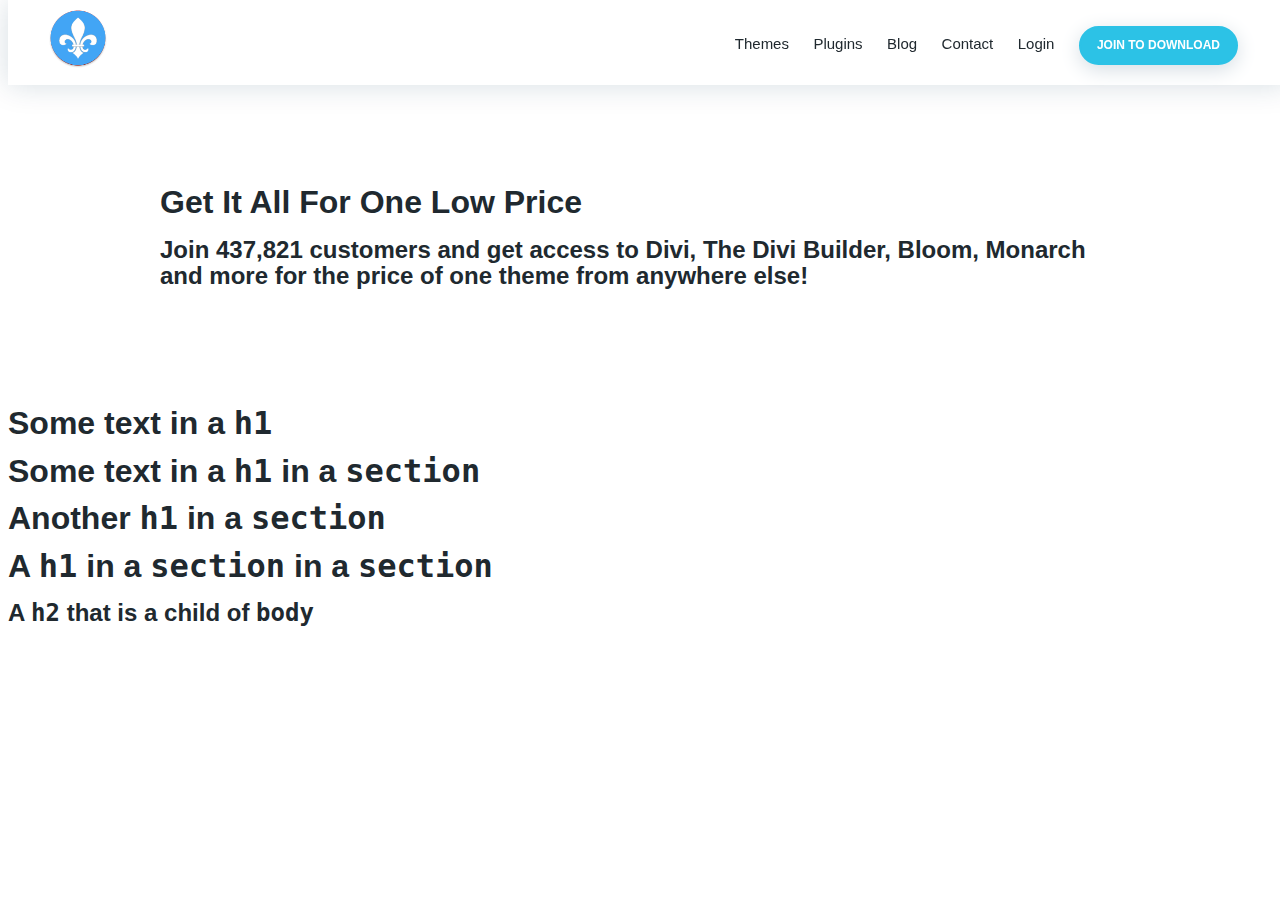
<file: clean.html>
<!doctype html>

<html lang="en">

<head>
    <title>Untitled Document</title>
    <meta charset="UTF-8">
    <meta name="description" content="" />
    <meta name="keywords" content="" />
    <style>
        body {
            line-height: 26px;
            font-family: 'Poppins', sans-serif;
            font-size: 16px;
            text-align: left;
            color: #20292f;
            background-color: #fff;
            -webkit-font-smoothing: antialiased;
            -moz-osx-font-smoothing: grayscale;
            padding-top: 80px;
            font-weight: 400;
            transition: padding .8s ease;
            -webkit-transition: padding .8s ease;
            -moz-transition: padding .8s ease;
        }

        a {
            text-decoration: none;
            color: #f92c8b;
            transition: color .5s ease;
            -webkit-transition: color .5s ease;
            -moz-transition: color .5s ease;
        }

        a:hover {
            text-decoration: none
        }

        .clear {
            clear: both
        }

        .ui-tabs-hide {
            display: none
        }

        br.clear {
            margin: 0;
            padding: 0
        }

        img {
            max-width: 100%;
            height: auto;
        }

        /* Main Navigation */

        #main-nav .container>a {
            display: block;
            float: left;
        }

        .et_mobile_menu_button {
            display: none;
        }

        #logo2 {
            margin: 4px 25px 0 0;
            width: 60px;
            -webkit-transition: opacity .8s ease;
            transition: opacity .8s ease;
        }

        #logo2,
        #main-nav nav {
            float: left
        }



        #main-nav {
            padding: 14px 0;
            text-align: center;
            position: fixed;
            z-index: 999;
            top: 0;
            width: 100%;
            background-color: #fff;
            transition: all .8s ease;
            -webkit-transition: all .8s ease;
            -moz-transition: all .8s ease;
        }

        #main-nav.et_fixed_nav {
            box-shadow: 0 0 30px rgba(7, 51, 84, 0.17);
            -webkit-box-shadow: 0 0 30px rgba(7, 51, 84, 0.17);
            -moz-box-shadow: 0 0 30px rgba(7, 51, 84, 0.17);
            padding: 4px 0;
        }

        #main-nav nav {
            padding-top: 6px;
            float: right;
        }

        #main-nav li {
            padding: 0 10px;
            position: relative;
            display: inline-block
        }

        #main-nav a {
            color: #20292f;
            text-decoration: none;
            font-weight: 500;
            font-size: 15px;
        }

        #main-nav a:hover {
            color: #71818c
        }

        #main-nav ul>li.current_page_item>a {
            font-weight: 600
        }

        #main-nav .container {
            width: 100%;
            max-width: 1400px;
            box-sizing: border-box;
            -webkit-box-sizing: border-box;
            -moz-box-sizing: border-box;
            padding: 0 40px;
        }

        #main-nav #jointoday_button {
            color: #f92c8b;
            line-height: 9px;
            font-weight: 600;
            padding: 13px 16px;
            text-transform: uppercase;
            font-size: 12px;
            border-radius: 50px;
            -webkit-border-radius: 50px;
            -moz-border-radius: 50px;
            display: block;
            transition: all .5s ease;
            -webkit-transition: all .5s ease;
            -moz-transition: all .5s ease;
            border: 2px solid #f92c8b;
        }

        #main-nav #jointoday_button:hover {
            color: #fff;
            background-color: #f92c8b;
        }

        #main-nav.et_fixed_nav #jointoday_button {
            color: #fff;
            background-color: #f92c8b;
            box-shadow: 0px 5px 20px #d6dee4;
            -moz-box-shadow: 0px 5px 20px #d6dee4;
            -webkit-box-shadow: 0px 5px 20px #d6dee4;
            border: 2px solid #f92c8b;
        }

        #main-nav.et_fixed_nav #jointoday_button:hover {
            background-color: #de20b3;
            border: 2px solid #de20b3;
            box-shadow: 0px 5px 20px #aab9c3;
            -moz-box-shadow: 0px 5px 20px #aab9c3;
            -webkit-box-shadow: 0px 5px 20px #aab9c3;
        }

        #main-nav.et_fixed_nav.et_highlight_nav #jointoday_button {
            background-color: #2cc2e6;
            border: 2px solid #2cc2e6;
            animation: highlight-nav .8s ease;
            -webkit-animation: highlight-nav .8s ease;
        }

        #main-nav.et_fixed_nav.et_highlight_nav #jointoday_button:hover {
            background-color: #f92c8b;
            border: 2px solid #f92c8b;
            box-shadow: 0px 5px 20px #aab9c3;
            -moz-box-shadow: 0px 5px 20px #aab9c3;
            -webkit-box-shadow: 0px 5px 20px #aab9c3;
        }

        #join-today {
            color: #c954d4
        }

        /* Main Header */

        #main-header {
            padding: 80px 0;
            position: relative;
            z-index: 2;
        }

        #main-header.et_big_header {
            padding: 80px 0 250px
        }

        .container {
            margin: 0 auto;
            max-width: 1120px;
            padding: 0 80px;
            padding-bottom: 80px;
            padding-top: 80px;
            box-sizing: border-box;
            -webkit-box-sizing: border-box;
            -moz-box-sizing: border-box;
            position: relative
        }

        .container:first-of-type {
            padding-top: 0 !important;
        }

        .container:last-of-type {
            padding-bottom: 0 !important;
        }

        .container_large {
            max-width: 1360px;
        }

        .container_white {
            background-color: #fff;
            width: 100%;
            max-width: 100%;
            padding-left: 0 !important;
            padding-right: 0 !important;
        }

        .container_overlap,
        .container_diagonal .container {
            position: relative;
            z-index: 2;
        }

        .container_overlap {
            margin-bottom: 150px;
        }

        .container_diagonal:before {
            content: '';
            -webkit-transform: skew(0, -7deg);
            transform: skew(0, -7deg);
            position: absolute;
            left: 0;
            right: 0;
            top: -250px;
            height: 400px;
            background: #f7f9fb;
            z-index: 1;
        }

        #main-actions {
            margin-bottom: 15px;
            text-align: center;
            margin-top: 20px;
        }

        #view,
        #tour,
        #sign,
        .sign {
            color: #fff;
            text-transform: uppercase;
            font-size: 16px;
            font-weight: 600;
            text-decoration: none;
            display: inline-block;
            border-radius: 60px;
            -webkit-border-radius: 60px;
            -moz-border-radius: 60px;
            padding: 20px 40px;
            background: #f92c8b;
            box-shadow: 0px 5px 20px #d6dee4;
            -moz-box-shadow: 0px 5px 20px #d6dee4;
            -webkit-box-shadow: 0px 5px 20px #d6dee4;
            transition: all .8s ease;
            -webkit-transition: all .8s ease;
            -webkit-transition: all .8s ease;
            box-sizing: border-box;
            -webkit-box-sizing: border-box;
            -moz-box-sizing: border-box;
            min-width: 246px;
        }

        #view {
            margin-right: 20px;
            background-color: #4843d2;
        }

        #view:hover {
            background-color: #322db3;
            box-shadow: 0px 10px 30px #aab9c3;
            -moz-box-shadow: 0px 10px 30px #aab9c3;
            -webkit-box-shadow: 0px 10px 30px #aab9c3;
            text-decoration: none;
        }

        #tour:hover {
            background-color: #e21c78;
            box-shadow: 0px 10px 30px #aab9c3;
            -moz-box-shadow: 0px 10px 30px #aab9c3;
            -webkit-box-shadow: 0px 10px 30px #aab9c3;
            text-decoration: none;
        }

        /* Firefox Fixes */

        @-moz-document url-prefix() {
            body,
            h1,
            h2,
            h3,
            h4,
            h5,
            h6,
            .et_blurb h3,
            .package_price small,
            .et_join_testimonial h3 {
                font-weight: 300;
            }
        }

        /* Responsive Styles */

        @media only screen and (min-width: 1080px) {
            #slides_container {
                height: 556px;
                padding-bottom: 0;
            }
        }

        @media only screen and (max-width: 959px) {
            /* Navigation */
            #main-nav nav {
                display: none;
                opacity: 0;
                padding: 40px;
                box-sizing: border-box;
                -webkit-box-sizing: border-box;
                -moz-box-sizing: border-box;
                float: none;
                background-color: #f7f9fb;
                position: absolute;
                width: 100%;
                left: 0;
                animation: promo-fade-in .8s ease;
                -webkit-animation: promo-fade-in .8s ease;
                top: 75px;
                box-shadow: 0 20px 30px rgba(7, 51, 84, 0.17);
                -webkit-box-shadow: 0 20px 30px rgba(7, 51, 84, 0.17);
                -moz-box-shadow: 0 20px 30px rgba(7, 51, 84, 0.17);
                -webkit-transition: all .8s ease;
                transition: all .8s ease;
            }
            #main-nav nav.toggled {
                display: block;
                opacity: 1;
            }
            .et_mobile_menu_button {
                display: block;
                margin-top: 10px;
                border-radius: 3px;
                box-sizing: border-box;
                cursor: pointer;
                -webkit-user-select: none;
                -moz-user-select: none;
                -ms-user-select: none;
                user-select: none;
                float: right;
                margin-top: 22px;
            }

            .et_fixed_nav .et_mobile_menu_button {
                margin-top: 20px;
            }
            .et_mobile_menu_button span {
                display: block;
                background: #f92c8b;
                width: 24px;
                height: 3px;
                border-radius: 3px;
                -webkit-transform-origin: center;
                transform-origin: center;
                -webkit-transition: 0.3s ease;
                transition: 0.3s ease;
            }
            .et_mobile_menu_button.toggled span:first-child {
                -webkit-transform: translateY(6px) rotate(45deg);
                transform: translateY(6px) rotate(45deg);
            }
            .et_mobile_menu_button.toggled span:nth-child(2) {
                opacity: 0;
            }
            .et_mobile_menu_button span:nth-child(2) {
                margin: 4px 0;
            }
            .et_mobile_menu_button.toggled span:last-child {
                -webkit-transform: translateY(-8px) rotate(-45deg);
                transform: translateY(-8px) rotate(-45deg);
            }
            #main-nav.et_fixed_nav nav {
                top: 65px;
            }
            #main-nav.et_fixed_nav #logo2 {
                opacity: 1;
            }
            #logo2 {
                float: none;
                ne;
                */ margin: 0 auto;
            }
            #main-nav li {
                position: relative;
                width: 100%;
                padding: 10px;
                display: block;
            }
            #main-nav #jointoday_button {
                max-width: 80%;
                margin: 0 auto;
            }
            /* Exit Popup */
            #exitpopup div:after {
                display: none
            }
            #exitpopup div {
                max-height: 80%;
                overflow: auto;
                min-width: 256px;
                box-sizing: border-box;
                width: 80%;
                left: 0;
                margin: 0 10%;
                padding: 0 60px 60px;
                top: 10%;
                background-image: none
            }
            #exit_emailinput,
            #exit_subscribe {
                width: 100%;
                box-sizing: border-box
            }
            #exit_subscribe {
                font-size: 12px;
                font-weight: 600;
                height: inherit;
                width: 100%;
                max-width: 100%;
                min-width: 100%;
                padding-left: 14px;
            }
            #exitpopup h3 {
                font-size: 24px;
                line-height: 1em
            }
            .exit_warning {
                visibility: hidden
            }
        }

        @media only screen and (max-width: 768px) {
            /* Main Structure */
            section.et_main_section {
                margin-bottom: 80px;
            }
            #bottom-info-wrapper,
            .bottom-info-wrapper,
            #main-nav .container,
            #sidebar-wrap {
                padding: 0 60px;
            }
            .bottom-info {
                margin-bottom: 60px;
            }
            #sidebar {
                margin-top: 60px;
                padding: 60px 0;
            }

            .boldtext {
                padding-bottom: 30px;
                padding-top: 60px;

            }

            #feature-information,
            body.gallery.paged #main-area,
            body.gallery #main-area {
                padding-top: 60px;
            }

            body.gallery.home #main-header,
            h2.et_subhead {
                padding-bottom: 60px;
            }

            .container {
                padding: 0 60px;
                padding-bottom: 60px;
                padding-top: 60px;
            }
            .promo-slide-in-content-inner span {
                display: none;
            }
            .comment.depth-1,
            .gallery-featured.et_box:last-of-type {
                margin-bottom: 60px;
            }

            /* Blurbs */
            .et_blurb h3,
            .et_blurb p,
            .et_blurb {
                text-align: center !important;
            }

            .et_blurb h3 {
                margin-top: 0;
                padding-left: 0 !important;
                padding-right: 0 !important;
                text-align: center !important;
            }

    </style>


</head>

<body>
    <div id="main-nav" class="et_fixed_nav et_highlight_nav">
        <div class="container clearfix">
            <a href="https://www.elegantthemes.com/"><img src="./assets/images/logo2.png" alt="Elegant Themes" id="logo2"></a>


            <nav>
                <ul>
                    <li><a href="https://www.elegantthemes.com/gallery/">Themes</a></li>
                    <li><a href="https://www.elegantthemes.com/plugins/">Plugins</a></li>
                    <li><a href="https://www.elegantthemes.com/blog/">Blog</a></li>
                    <li><a href="https://www.elegantthemes.com/contact/">Contact</a></li>
                    <li><a href="https://www.elegantthemes.com/members-area/">Login</a></li>
                    <li class="current_page_item"><a id="jointoday_button" href="https://www.elegantthemes.com/join/"><span>Join to Download</span></a></li>
                </ul>
            </nav>
            <div class="et_mobile_menu_button">
                <span></span>
                <span></span>
                <span></span>
            </div>
        </div>
        <!-- end .container -->
    </div>
    <!-- end #main-nav -->
    <header id="main-header">
        <div class="container">
            <hgroup id="site-description">
                <h1 class="hero-title">Get It All For One Low Price</h1>
                <h2 class="hero-tagline">Join 437,821 customers and get access to Divi, The Divi Builder, Bloom, Monarch and more for the price of one theme from anywhere else!</h2>
            </hgroup>
        </div>
        <!-- end .container -->
    </header>
    <!-- end #main-header -->
    <h1>Some text in a <code>h1</code></h1>

    <section>
        <h1>Some text in a <code>h1</code> in a <code>section</code></h1>
    </section>

    <section>
        <h1>Another <code>h1</code> in a <code>section</code></h1>

        <section>
            <h1>A <code>h1</code> in a <code>section</code> in a <code>section</code></h1>
            <!-- yo dawg, we heard you like sections... -->
        </section>
    </section>

    <h2>A <code>h2</code> that is a child of <code>body</code></h2>
</body>

</html>
</file>
